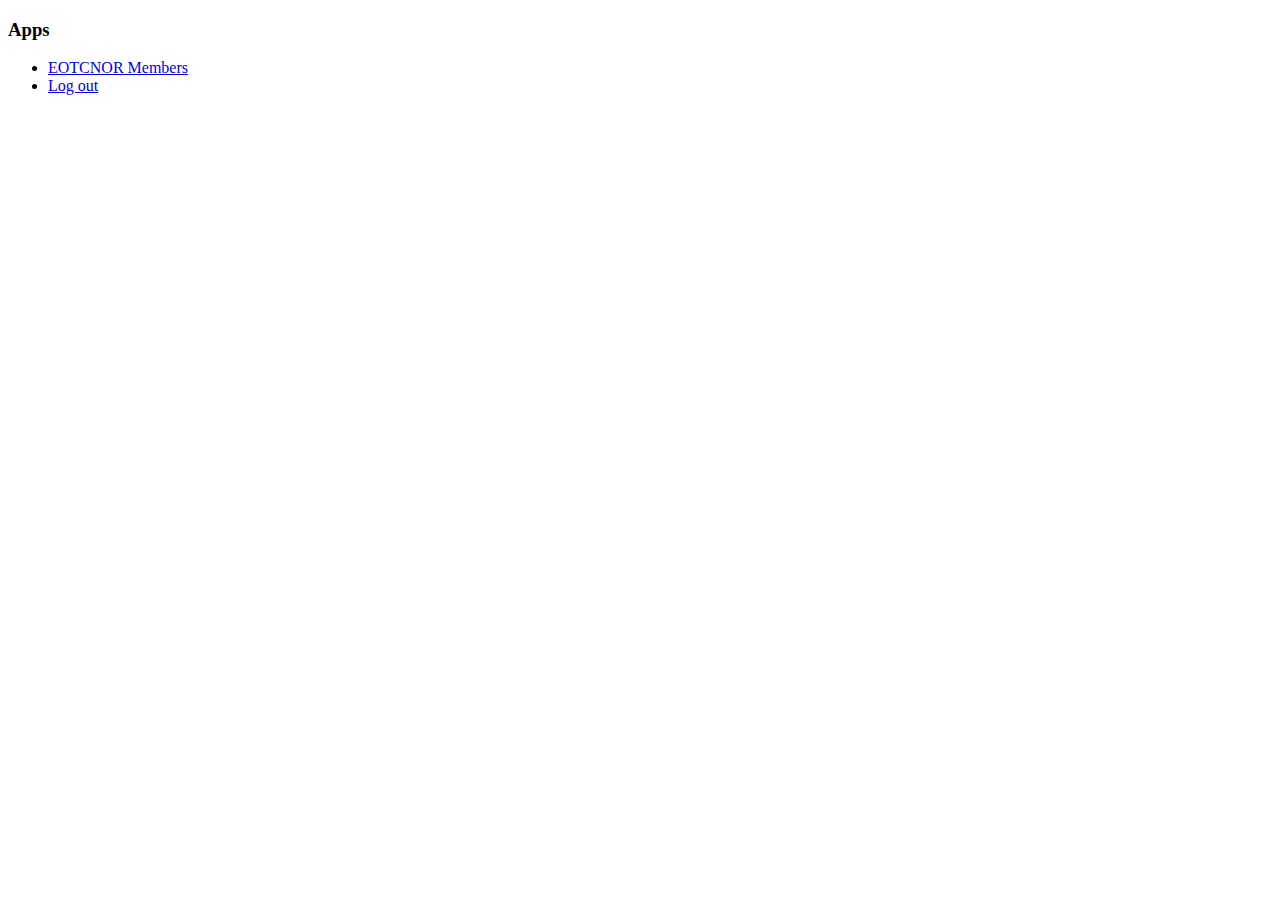
<file: dhis-2/dhis-web/dhis-web-apps/src/main/webapp/dhis-web-apps/index.html>
<!DOCTYPE html>
<html>
<body>
    <h3>Apps</h3>
    <ul>
        <li><a href="../dhis-web-eotcnor-members/index.html">EOTCNOR Members</a></li>
        <li><a href="../dhis-web-commons-security/logout.action">Log out</a></li>
    </ul>
</body>
</html>
</file>
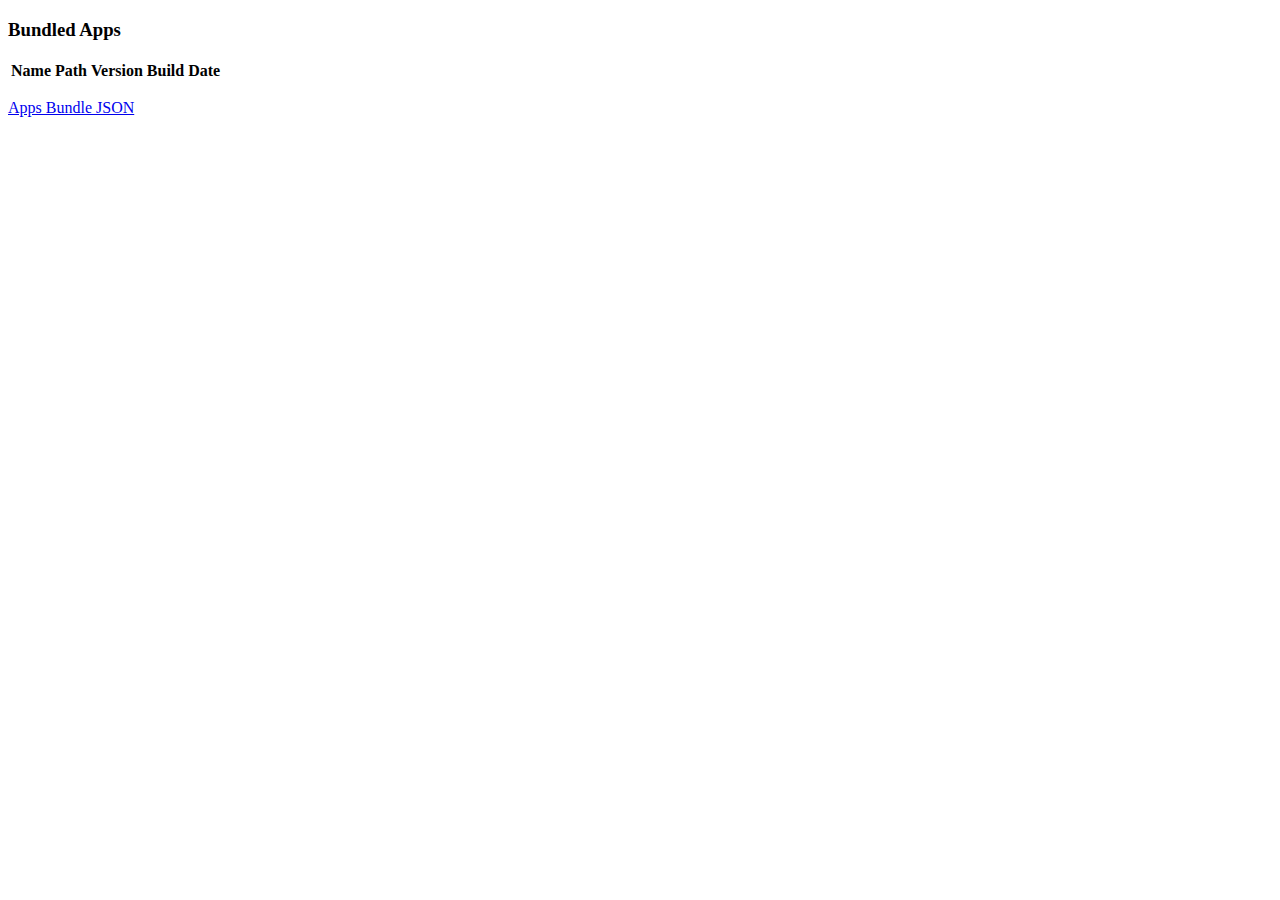
<file: dhis-2/dhis-web/dhis-web-apps/src/main/webapp/dhis-web-apps/template.html>
<!DOCTYPE html>
<html>
<body>
	<h3>Bundled Apps</h3>
    <table>
        <thead>
            <tr>
                <td><strong>Name</strong></td>
                <td><strong>Path</strong></td>
                <td><strong>Version</strong></td>
                <td><strong>Build Date</strong></td>
            </tr>
        </thead>
        <tbody>
            <!-- INJECT HTML HERE -->
        </tbody>
    </table>
    <!-- INJECT BUILD INFO HERE -->
    <p>
        <a href="./apps-bundle.json">Apps Bundle JSON</a>
    </p>
</body>
</html>
</file>
